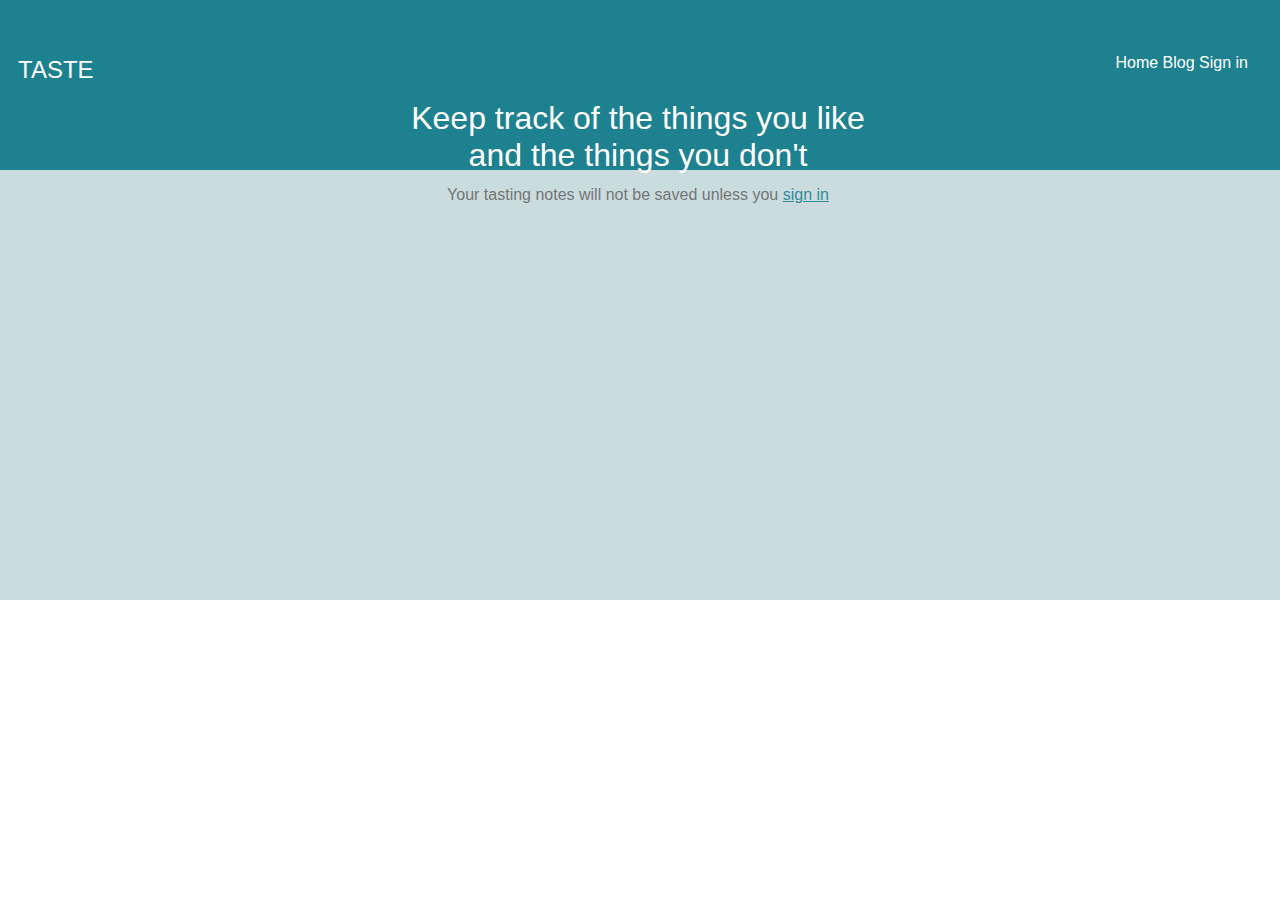
<file: index.html>
<!DOCTYPE HTML PUBLIC "-//W3C//DTD HTML 4.01//EN"
  "http://www.w3.org/TR/html4/strict.dtd">
<html>
  <head>
    <title>Taste</title>
    <link rel="stylesheet" type="text/css" href="styles.css">
  </head>
  <body>
     <div id="main"> 
        <div id="header">
          <h1>Keep track of the things you like <br>and the things you don't</h1>
          <h2>Taste</h2>
          <div id="nav">
            <a href="#">Home</a>
            <a href="#">Blog</a>
            <a href="#">Sign in</a>
          </div>
        </div>
 
      <p>Your tasting notes will not be saved unless you <a href="#">sign in</a>
      </p>
    </div> 
  <p></p> 
  </body>
</html>
</file>
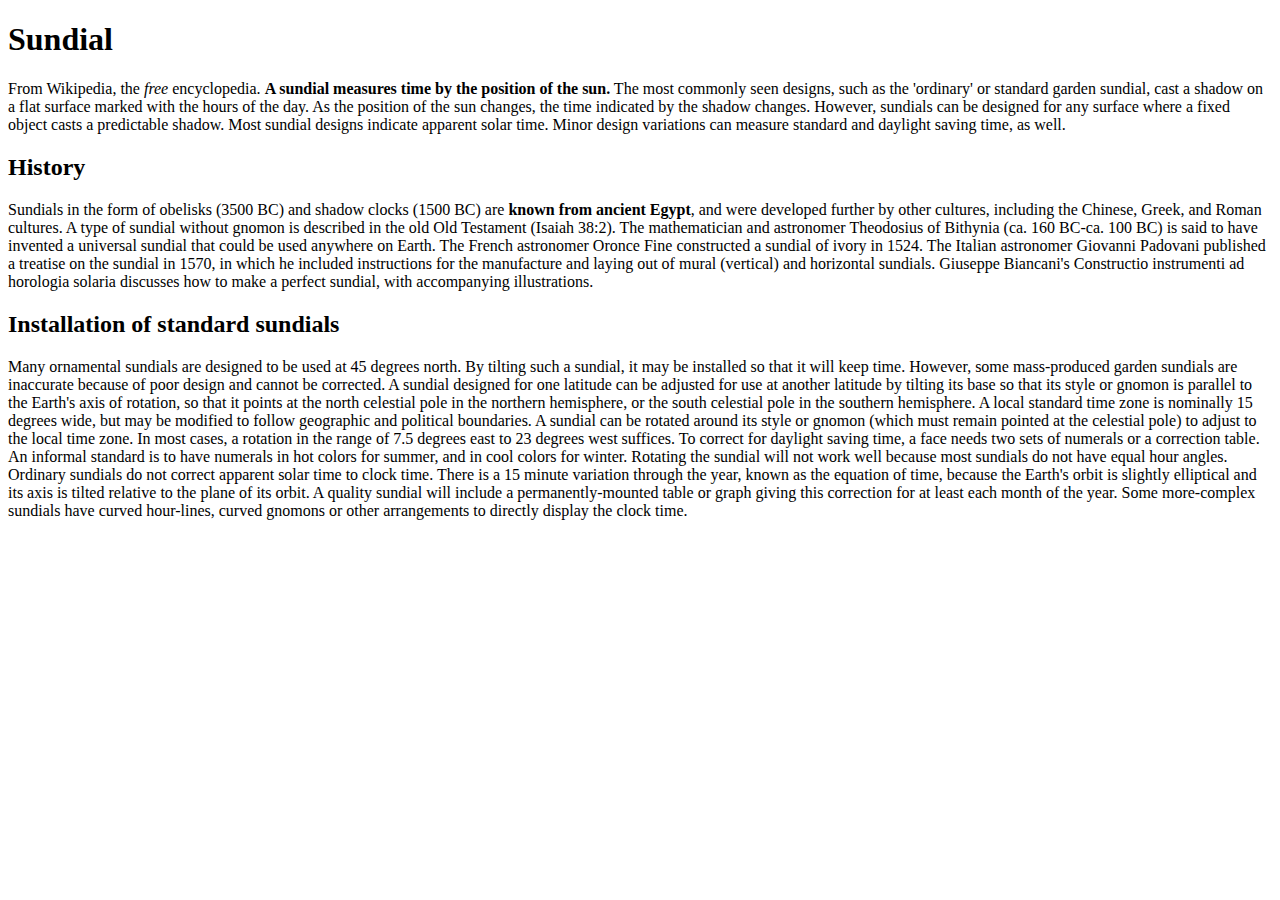
<file: html_challenge1.html>
<!DOCTYPE HTML PUBLIC "-//W3C//DTD HTML 4.01//EN" "http://www.w3.org/TR/html4/strict.dtd">
<html lang="en">
  <head>
    <title>Sundial</title>
  </head>
  <body>

    <h1>Sundial</h1>

    
    From Wikipedia, the <em>free</em> encyclopedia.

    <strong>A sundial measures time by the position of the sun.</strong> The most commonly seen designs, such as the
    'ordinary' or standard garden sundial, cast a shadow on a flat surface marked with the hours of
    the day. As the position of the sun changes, the time indicated by the shadow changes. However,
    sundials can be designed for any surface where a fixed object casts a predictable shadow.
    
    Most sundial designs indicate apparent solar time. Minor design variations can measure standard
    and daylight saving time, as well.
    
    <h2>History</h2>

    Sundials in the form of obelisks (3500 BC) and shadow clocks (1500 BC) are <strong>known from ancient
    Egypt</strong>, and were developed further by other cultures, including the Chinese, Greek, and Roman
    cultures. A type of sundial without gnomon is described in the old Old Testament
    (Isaiah 38:2).
    
    The mathematician and astronomer Theodosius of Bithynia (ca. 160 BC-ca. 100 BC) is said to have
    invented a universal sundial that could be used anywhere on Earth. The French astronomer Oronce
    Fine constructed a sundial of ivory in 1524. The Italian astronomer Giovanni Padovani published
    a treatise on the sundial in 1570, in which he included instructions for the manufacture and 
    laying out of mural (vertical) and horizontal sundials. Giuseppe Biancani's Constructio 
    instrumenti ad horologia solaria discusses how to make a perfect sundial, with accompanying 
    illustrations.
    
    <h2>Installation of standard sundials</h2>

    Many ornamental sundials are designed to be used at 45 degrees north. By tilting such a 
    sundial, it may be installed so that it will keep time. However, some mass-produced garden 
    sundials are inaccurate because of poor design and cannot be corrected. A sundial designed for 
    one latitude can be adjusted for use at another latitude by tilting its base so that its style 
    or gnomon is parallel to the Earth's axis of rotation, so that it points at the north celestial
    pole in the northern hemisphere, or the south celestial pole in the southern hemisphere.
    
    A local standard time zone is nominally 15 degrees wide, but may be modified to follow 
    geographic and political boundaries. A sundial can be rotated around its style or gnomon (which
    must remain pointed at the celestial pole) to adjust to the local time zone. In most cases, a 
    rotation in the range of 7.5 degrees east to 23 degrees west suffices.
    
    To correct for daylight saving time, a face needs two sets of numerals or a correction table. 
    An informal standard is to have numerals in hot colors for summer, and in cool colors for 
    winter. Rotating the sundial will not work well because most sundials do not have equal hour 
    angles.
    
    Ordinary sundials do not correct apparent solar time to clock time. There is a 15 minute 
    variation through the year, known as the equation of time, because the Earth's orbit is 
    slightly elliptical and its axis is tilted relative to the plane of its orbit. A quality 
    sundial will include a permanently-mounted table or graph giving this correction for at least 
    each month of the year. Some more-complex sundials have curved hour-lines, curved gnomons or 
    other arrangements to directly display the clock time.
  
  </body>
</html>
</file>
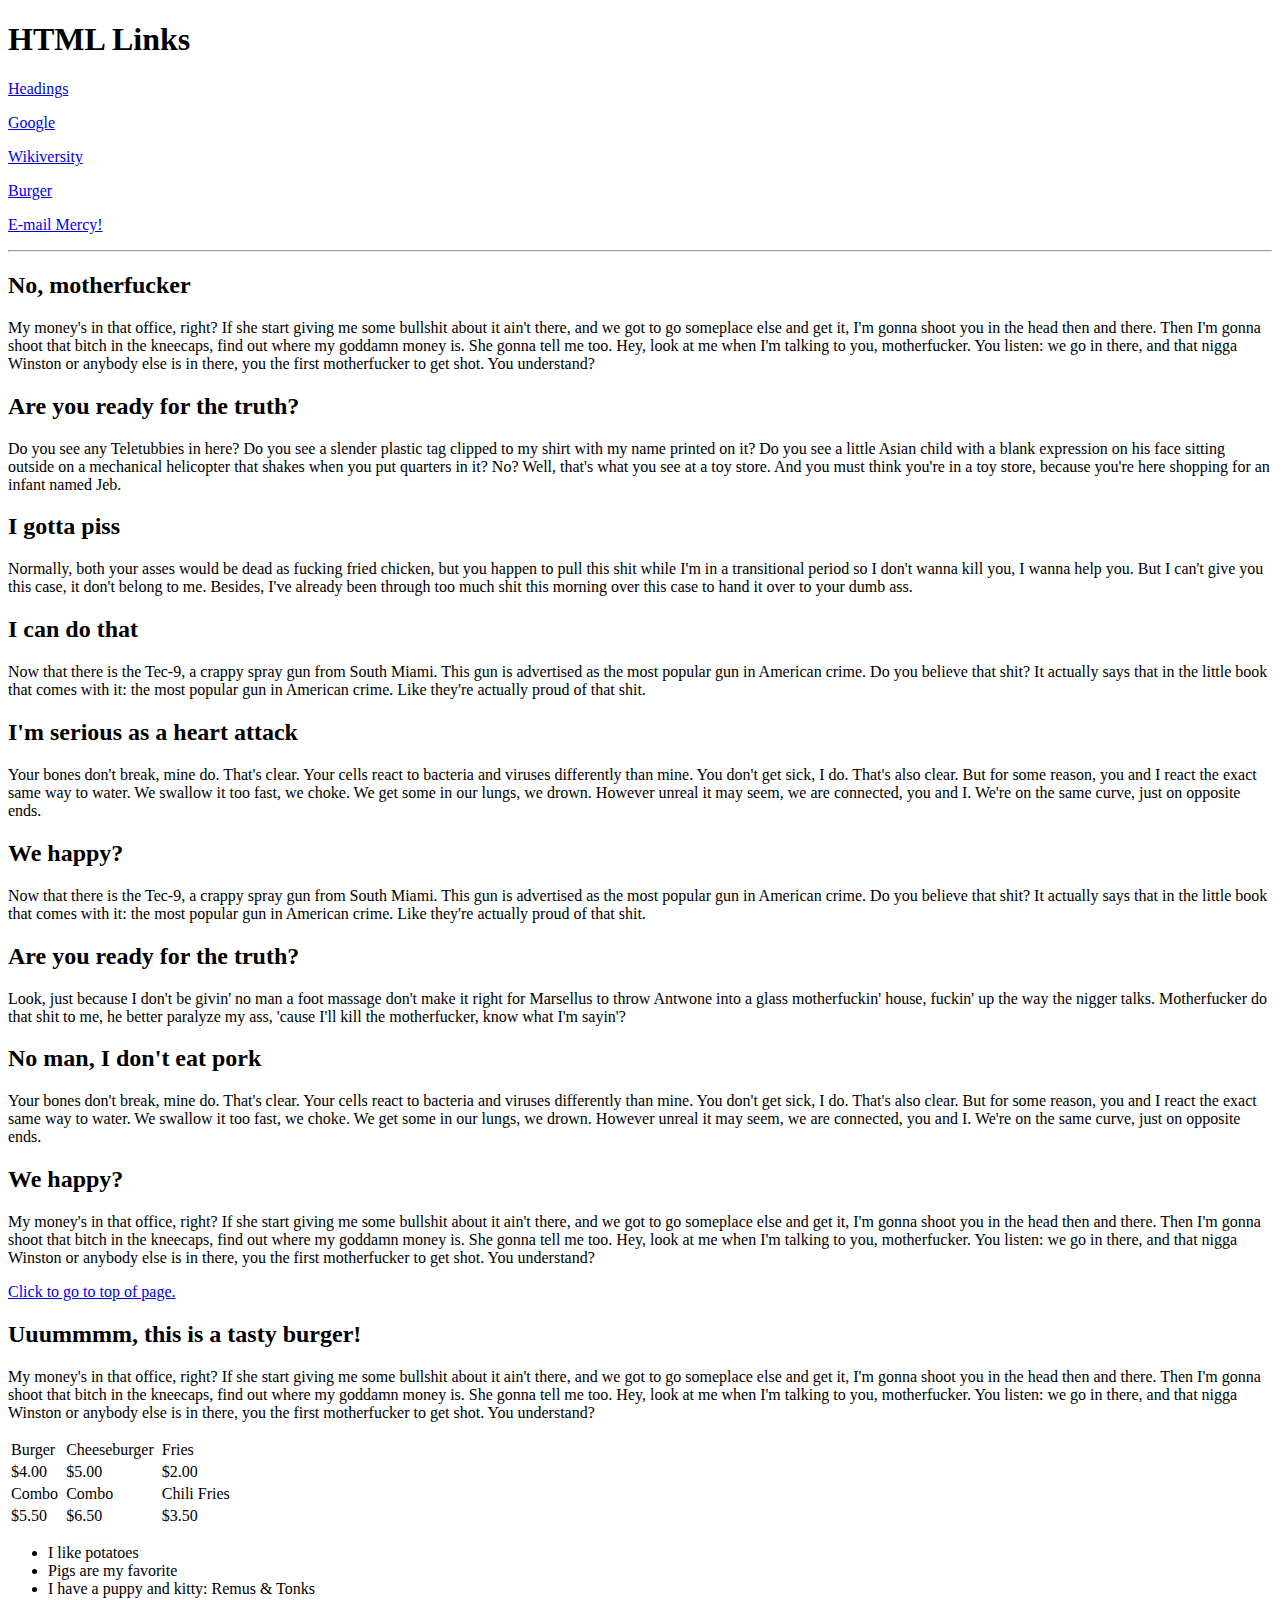
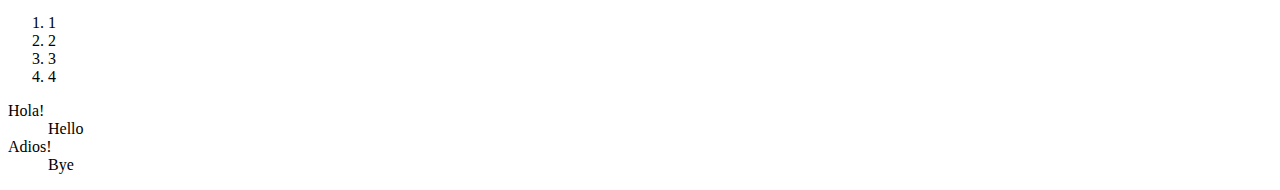
<file: links.html>
<!DOCTYPE HTML PUBLIC "-//W3C//DTD HTML 4.01//EN" "http://www.w3.org/TR/html4/strict.dtd">
<html lang="en">
  <head>
    <title>Challenge</title>
  </head>
  <body>
<h1 id="top">HTML Links</h1>

<p><a href ="file:///Users/Merc/Desktop/Code_Guild/code_guild/my_notes/html_challenge1.html" target="_blank">Headings</a></p>

<p><a href="https://www.google.com" target="_blank">Google</a></p>

<p><a href="https://en.wikiversity.org/wiki/Web_Design/HTML_Challenges"target="_blank">Wikiversity</a></p>

<p><a href="#burger">Burger</a></p>

<p><a href="mailto:mercy.tatum@gmail.com">E-mail Mercy!</a></p>

<hr>
<!-- start slipsum code -->

<h2>No, motherfucker</h2>
<p>My money's in that office, right? If she start giving me some bullshit about it ain't there, and we got to go someplace else and get it, I'm gonna shoot you in the head then and there. Then I'm gonna shoot that bitch in the kneecaps, find out where my goddamn money is. She gonna tell me too. Hey, look at me when I'm talking to you, motherfucker. You listen: we go in there, and that nigga Winston or anybody else is in there, you the first motherfucker to get shot. You understand? </p>

<h2>Are you ready for the truth?</h2>
<p>Do you see any Teletubbies in here? Do you see a slender plastic tag clipped to my shirt with my name printed on it? Do you see a little Asian child with a blank expression on his face sitting outside on a mechanical helicopter that shakes when you put quarters in it? No? Well, that's what you see at a toy store. And you must think you're in a toy store, because you're here shopping for an infant named Jeb. </p>

<h2>I gotta piss</h2>
<p>Normally, both your asses would be dead as fucking fried chicken, but you happen to pull this shit while I'm in a transitional period so I don't wanna kill you, I wanna help you. But I can't give you this case, it don't belong to me. Besides, I've already been through too much shit this morning over this case to hand it over to your dumb ass. </p>

<h2>I can do that</h2>
<p>Now that there is the Tec-9, a crappy spray gun from South Miami. This gun is advertised as the most popular gun in American crime. Do you believe that shit? It actually says that in the little book that comes with it: the most popular gun in American crime. Like they're actually proud of that shit.  </p>

<h2>I'm serious as a heart attack</h2>
<p>Your bones don't break, mine do. That's clear. Your cells react to bacteria and viruses differently than mine. You don't get sick, I do. That's also clear. But for some reason, you and I react the exact same way to water. We swallow it too fast, we choke. We get some in our lungs, we drown. However unreal it may seem, we are connected, you and I. We're on the same curve, just on opposite ends. </p>

<h2>We happy?</h2>
<p>Now that there is the Tec-9, a crappy spray gun from South Miami. This gun is advertised as the most popular gun in American crime. Do you believe that shit? It actually says that in the little book that comes with it: the most popular gun in American crime. Like they're actually proud of that shit.  </p>

<h2>Are you ready for the truth?</h2>
<p>Look, just because I don't be givin' no man a foot massage don't make it right for Marsellus to throw Antwone into a glass motherfuckin' house, fuckin' up the way the nigger talks. Motherfucker do that shit to me, he better paralyze my ass, 'cause I'll kill the motherfucker, know what I'm sayin'? </p>

<h2>No man, I don't eat pork</h2>
<p>Your bones don't break, mine do. That's clear. Your cells react to bacteria and viruses differently than mine. You don't get sick, I do. That's also clear. But for some reason, you and I react the exact same way to water. We swallow it too fast, we choke. We get some in our lungs, we drown. However unreal it may seem, we are connected, you and I. We're on the same curve, just on opposite ends. </p>

<h2>We happy?</h2>
<p>My money's in that office, right? If she start giving me some bullshit about it ain't there, and we got to go someplace else and get it, I'm gonna shoot you in the head then and there. Then I'm gonna shoot that bitch in the kneecaps, find out where my goddamn money is. She gonna tell me too. Hey, look at me when I'm talking to you, motherfucker. You listen: we go in there, and that nigga Winston or anybody else is in there, you the first motherfucker to get shot. You understand? </p>

<p><a href="#top">Click to go to top of page.</a></p>

<h2 id="burger">Uuummmm, this is a tasty burger!</h2>
<p>My money's in that office, right? If she start giving me some bullshit about it ain't there, and we got to go someplace else and get it, I'm gonna shoot you in the head then and there. Then I'm gonna shoot that bitch in the kneecaps, find out where my goddamn money is. She gonna tell me too. Hey, look at me when I'm talking to you, motherfucker. You listen: we go in there, and that nigga Winston or anybody else is in there, you the first motherfucker to get shot. You understand? </p>

<!-- please do not remove this line -->

<div style="display:none;">
<a href="http://slipsum.com">lorem ipsum</a></div>

<!-- end slipsum code -->


<table>
    <tr>
        <td>Burger</td>
        <td></td>
        <td>Cheeseburger</td>
        <td></td>
        <td>Fries</td>
    </tr>
    <tr>
        <td>$4.00</td>
        <td></td>
        <td>$5.00</td>
        <td></td>
        <td>$2.00</td>
    </tr>
    <tr>
        <td>Combo</td>
        <td></td>
        <td>Combo</td>
        <td></td>
        <td>Chili Fries</td>
    </tr>
    <tr>
        <td>$5.50</td>
        <td></td>
        <td>$6.50</td>
        <td></td>
        <td>$3.50</td>
    </tr>
</table>
<ul>
	<li>I like potatoes</li>
	<li>Pigs are my favorite</li>
	<li>I have a puppy and kitty: Remus & Tonks</li>
</ul>
<ol>
	<li>1</li>
	<li>2</li>
	<li>3</li>
	<li>4</li>
</ol>
<dl>
  <dt>Hola!</dt>
    <dd>Hello</dd>
  <dt>Adios!</dt>
    <dd>Bye</dd>
  </dt>
</dl>


</body>
</html>
</file>
<file: styles.css>
body {
	height:900;
	width:1300;
	background-color: white; 
	font-family: Helvetica, sans-serif;
	font-weight: ;
}

h1 {
}

h2 {
	
}

p { font-family: Helvetica, sans-serif;
	font-size: 1em;
	text-align: center;
	font-weight: ;
}

#main {
	width: 1300px;
	height:600px;
	background-color: #CBDCDF;
	margin-left: -20px;
}

#main p {
	color: #737575;
}

#main a {
	color: #328B98;
}

#header {
	background-color: #1D818F;
	color: white;
	font-family: Helvetica, sans-serif;
	height: 170px;
	width:auto;
	margin-top:-21px;
	margin-left:-10px;
	margin-right:-10px;

}

#header h1 {
	text-align: center;
	font-weight: 300;
	font-size: 2em;
	padding-top:100px;

}

#header h2 {
	text-align: left;
	font-weight: 100;
	font-size:;
	text-transform: uppercase;
	padding-left: 40px;
	margin-top: -140px;

}

#nav {
	text-align: right;
	padding-right: 50px;
	margin-top: -50px;
	font-weight:100;
}

#nav a {
	color: white;
	text-decoration: none;


}
</file>
